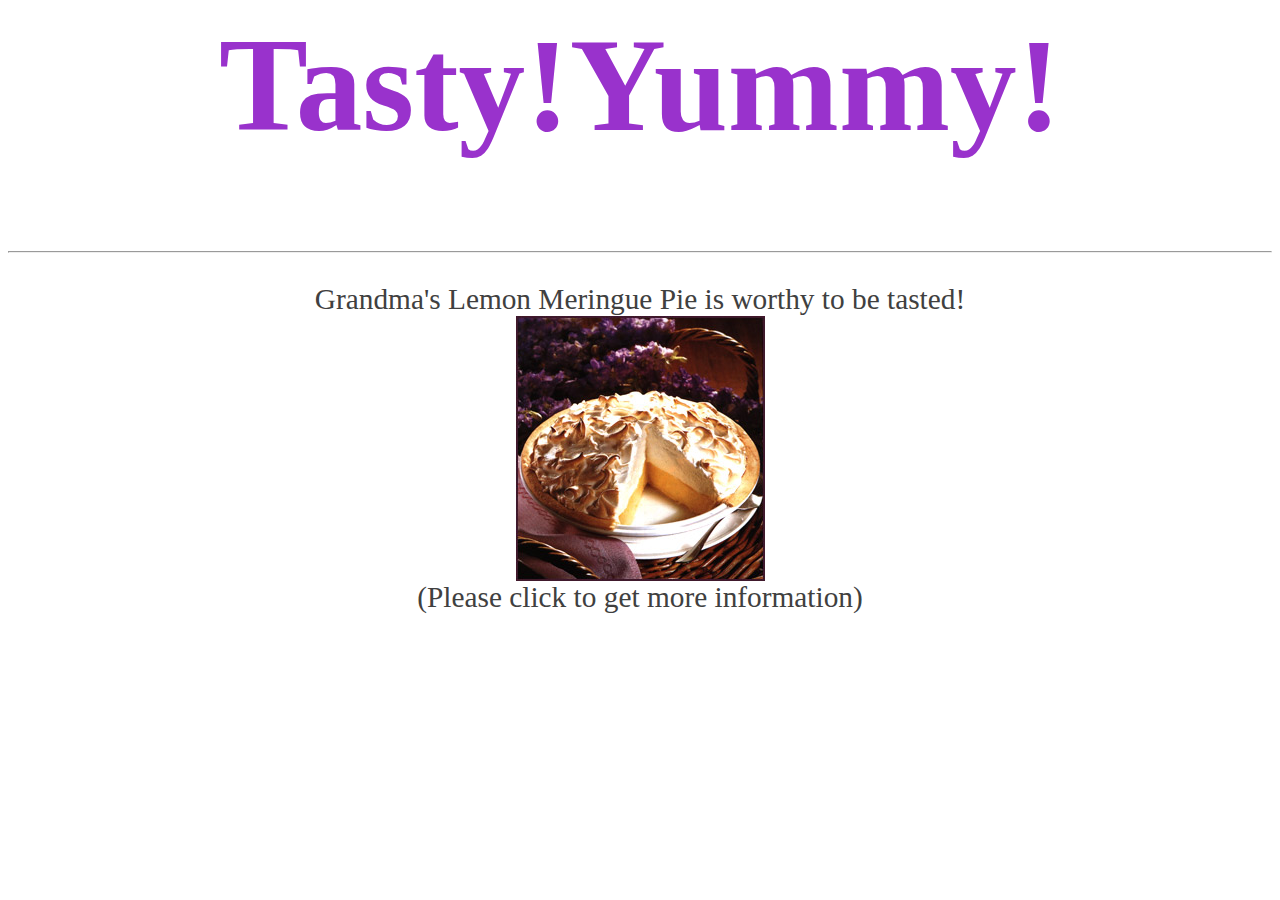
<file: web第一次作业/index.html>
<html><head><meta http-equiv="Content-Type" content="text/html; charset=utf-8">
    
    <link href="./index_files/recipe.css" type="text/css" rel="stylesheet">
    <meta name="description" content="introduction of Grandma&#39;s Lemon Meringue Pie">
    <title>
      home
    </title>
  </head>
  <body>
      <h1>Tasty!Yummy!</h1><hr />
      <p>Grandma's Lemon Meringue Pie is worthy to be tasted!<br>
    
   	<a href="pie.html">
	  <img src="./index_files/pie.jpg" alt="Grandma&#39;s Lemon Meringue Pie " title="You shall not pass!">
    </a><br>
    (Please click to get more information)
    </p>
  </body></html>
</file>
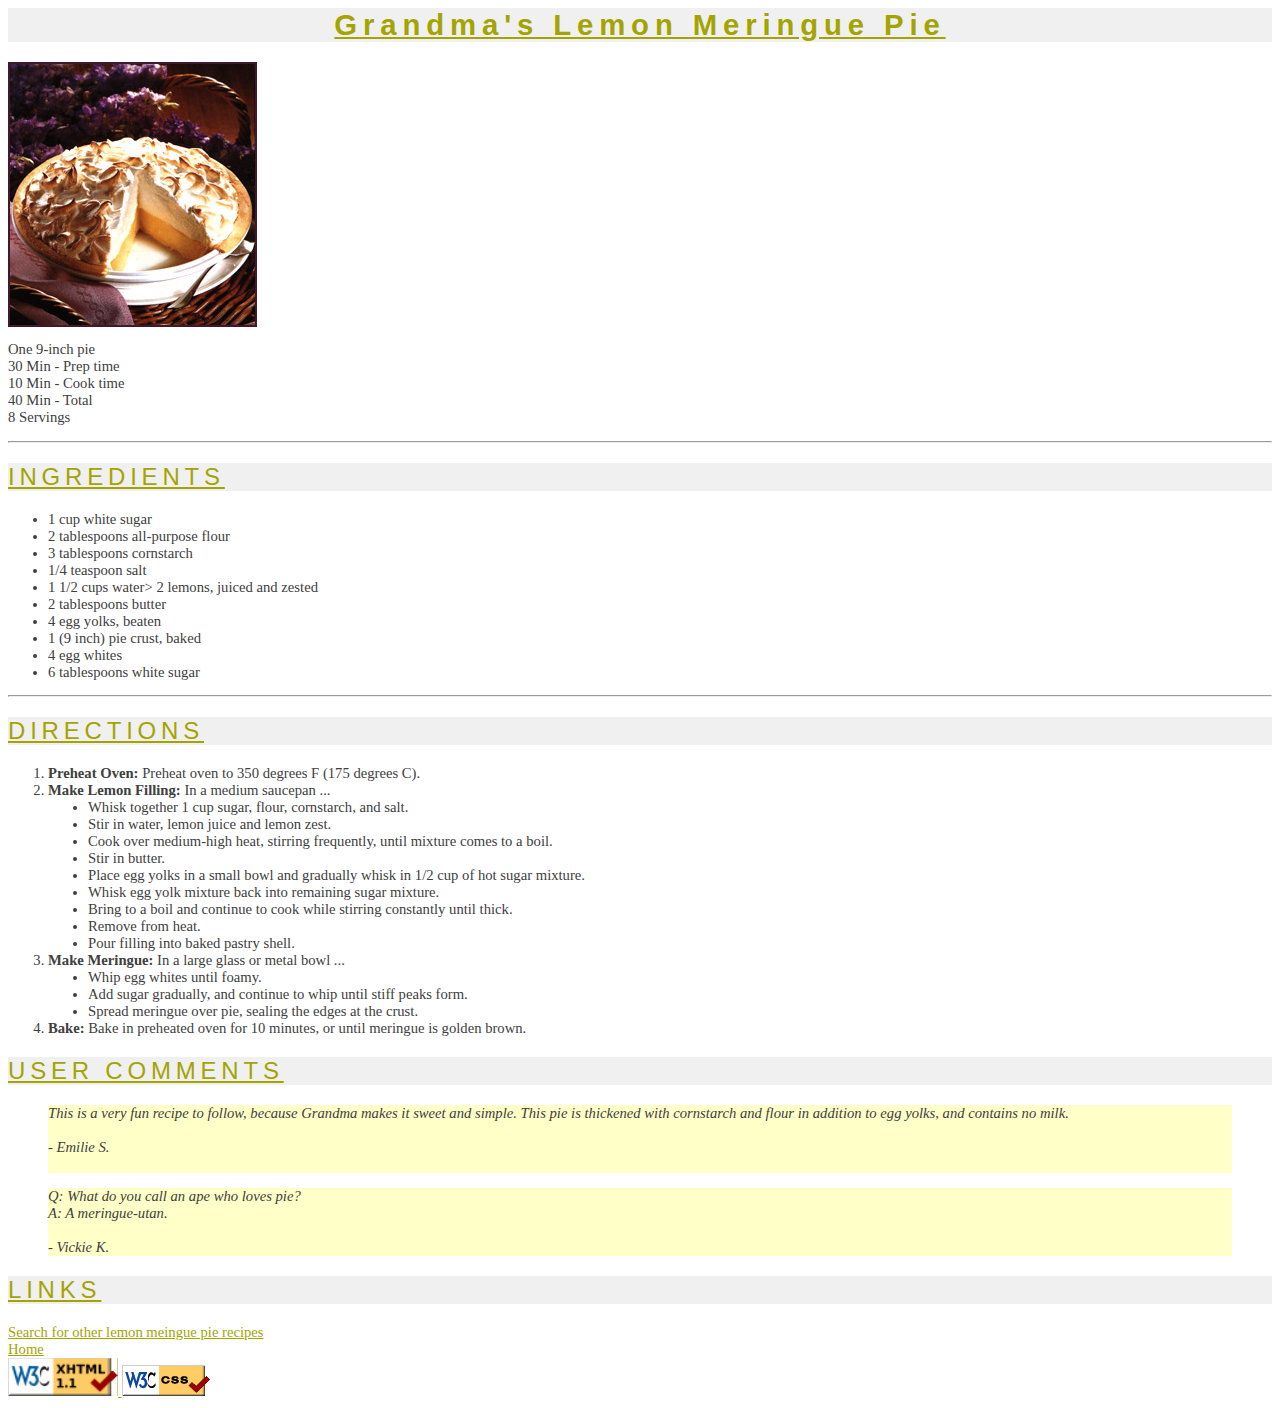
<file: web第一次作业/pie.html>
<!-- saved from url=(0072)file:///G:/web/web%E7%AC%AC%E4%B8%80%E6%AC%A1%E4%BD%9C%E4%B8%9A/pie.html -->
<html><head><meta http-equiv="Content-Type" content="text/html; charset=utf-8">
    <link rel="ICON" href="http://courses.cs.washington.edu/courses/cse190m/09sp/homework/1/pie_icon.gif">
	<link href="./pie_files/recipe.css" type="text/css" rel="stylesheet">
    <meta name="description" content="introduction of Grandma&#39;s Lemon Meringue Pie">
    <title>
   		Grandma's Lemon Meringue Pie
	</title>
  </head>
  <body>
	<h1>
      Grandma's Lemon Meringue Pie
    </h1>
  	<img alt="lemon meringue pie" src="./pie_files/pie.jpg">
    <br>
  	<p>
      One 9-inch pie <br>
      30 Min - Prep time<br>
      10 Min - Cook time<br>
      40 Min - Total<br>
      8 Servings <br>
    </p>
    <hr>
    <h2>
      INGREDIENTS
    </h2>
    <ul>
      <li>1 cup white sugar</li>
      <li> 2 tablespoons all-purpose flour</li>
      <li> 3 tablespoons cornstarch</li>
      <li> 1/4 teaspoon salt</li>
      <li> 1 1/2 cups water&gt; 2 lemons, juiced and zested</li>
      <li> 2 tablespoons butter</li>
      <li> 4 egg yolks, beaten</li>
      <li> 1 (9 inch) pie crust, baked</li>
      <li> 4 egg whites</li>
      <li> 6 tablespoons white sugar</li>
    </ul>
	<hr>
	<h2>
      DIRECTIONS
    </h2>
	<ol>
      <li> <strong>Preheat Oven:</strong> Preheat oven to 350 degrees F (175 degrees C).</li>
      <li> <strong>Make Lemon Filling:</strong> In a medium saucepan ...
        <ul>
          <li> Whisk together 1 cup sugar, flour, cornstarch, and salt.</li>
          <li> Stir in water, lemon juice and lemon zest.</li>
          <li>Cook over medium-high heat, stirring frequently, until mixture comes to a boil.</li>
          <li> Stir in butter.</li>
          <li> Place egg yolks in a small bowl and gradually whisk in 1/2 cup of hot sugar mixture.</li>
          <li> Whisk egg yolk mixture back into remaining sugar mixture.</li>
          <li> Bring to a boil and continue to cook while stirring constantly until thick.</li>
          <li> Remove from heat.</li>
          <li> Pour filling into baked pastry shell.</li>
        </ul>
      </li>
      <li> <strong>Make Meringue:</strong> In a large glass or metal bowl ...
        <ul>
          <li> Whip egg whites until foamy.</li>
          <li> Add sugar gradually, and continue to whip until stiff peaks form.</li>
          <li> Spread meringue over pie, sealing the edges at the crust.</li>
        </ul>
   	  </li>
      <li> <strong>Bake:</strong> Bake in preheated oven for 10 minutes, or until meringue is golden brown.</li>
    </ol>
    <h2>
      USER COMMENTS
    </h2>
    <blockquote>
      This is a very fun recipe to follow, because Grandma makes it sweet and simple. This pie is thickened with cornstarch and flour in addition to egg yolks, and contains no milk.<br><br>
    - Emilie S.<br><br>
    </blockquote>
    <blockquote>
      Q: What do you call an ape who loves pie?<br>
      A: A meringue-utan.<br><br>
      - Vickie K.<br>
      </blockquote>
    <h2>
      LINKS
    </h2>
    <a href="https://www.google.com.hk/search?q=lemon+meringue+pie+recipe">Search for other lemon meingue pie recipes</a>
    <br>
	<a href="index.html">Home</a>
    <br>
    <a href="http://validator.w3.org/check/referer">
	  <img src="./pie_files/xhtml.png" alt="W3C XHTML">
    </a>
    <a href="http://jigsaw.w3.org/css-validator/check/referer">
	  <img src="./pie_files/vcss" alt="W3C CSS">
    </a>
</body></html>
</file>
<file: web第一次作业/index_files/recipe.css>
body {
  background-image:url("http://courses.cs.washington.edu/courses/cse190m/09sp/homework/1/silverware.jpg");
  background-attachment: fixed;
}
p {
  color: #404040;
  font-size: 22pt;
  font-family:Georgia, Garamond,serif;
  text-align: center;
}
h1 {
  font-size: 100pt;
  font-family: cursive;
  color: darkorchid;
  text-align: center;
}
</file>
<file: web第一次作业/pie_files/recipe.css>
body {
  background-image:url("http://courses.cs.washington.edu/courses/cse190m/09sp/homework/1/silverware.jpg");
  background-attachment: fixed;
}
h1 {
  text-align: center;
  color: #A4A400;
  background-color: #F0F0F0;
  font-family: Century Gothic, Futura, Verdana,  sans-serif;
  font-weight: bold;
  font-size: 22pt;
  text-decoration: underline;
  letter-spacing: 0.2em;
}
h2 {
  text-align: left;
  color: #A4A400;
  background-color: #F0F0F0;
  font-family: Century Gothic, Futura, Verdana,  sans-serif;
  font-weight: normal;
  font-size: 18pt;
  text-decoration: underline;
  letter-spacing: 0.2em;
}
p {
  color: #404040;
  font-size: 11pt;
  font-family:Georgia, Garamond,serif;
}
ul {
  color: #404040;
  font-size: 11pt;
  font-family:Georgia, Garamond,serif;
  list-style:url("http://courses.cs.washington.edu/courses/cse190m/09sp/homework/1/pie_icon.gif");
}
ol {
  color: #404040;
  font-size: 11pt;
  font-family:Georgia, Garamond,serif;
}
blockquote {
  color: #404040;
  font-size: 11pt;
  font-family:Georgia, Garamond,serif;
  background-color: #FFFFC8;
  font-style: italic;
}
a {
  color: #A4A400;
  font-size: 11pt;
  font-family:Georgia, Garamond,serif;
}
</file>
